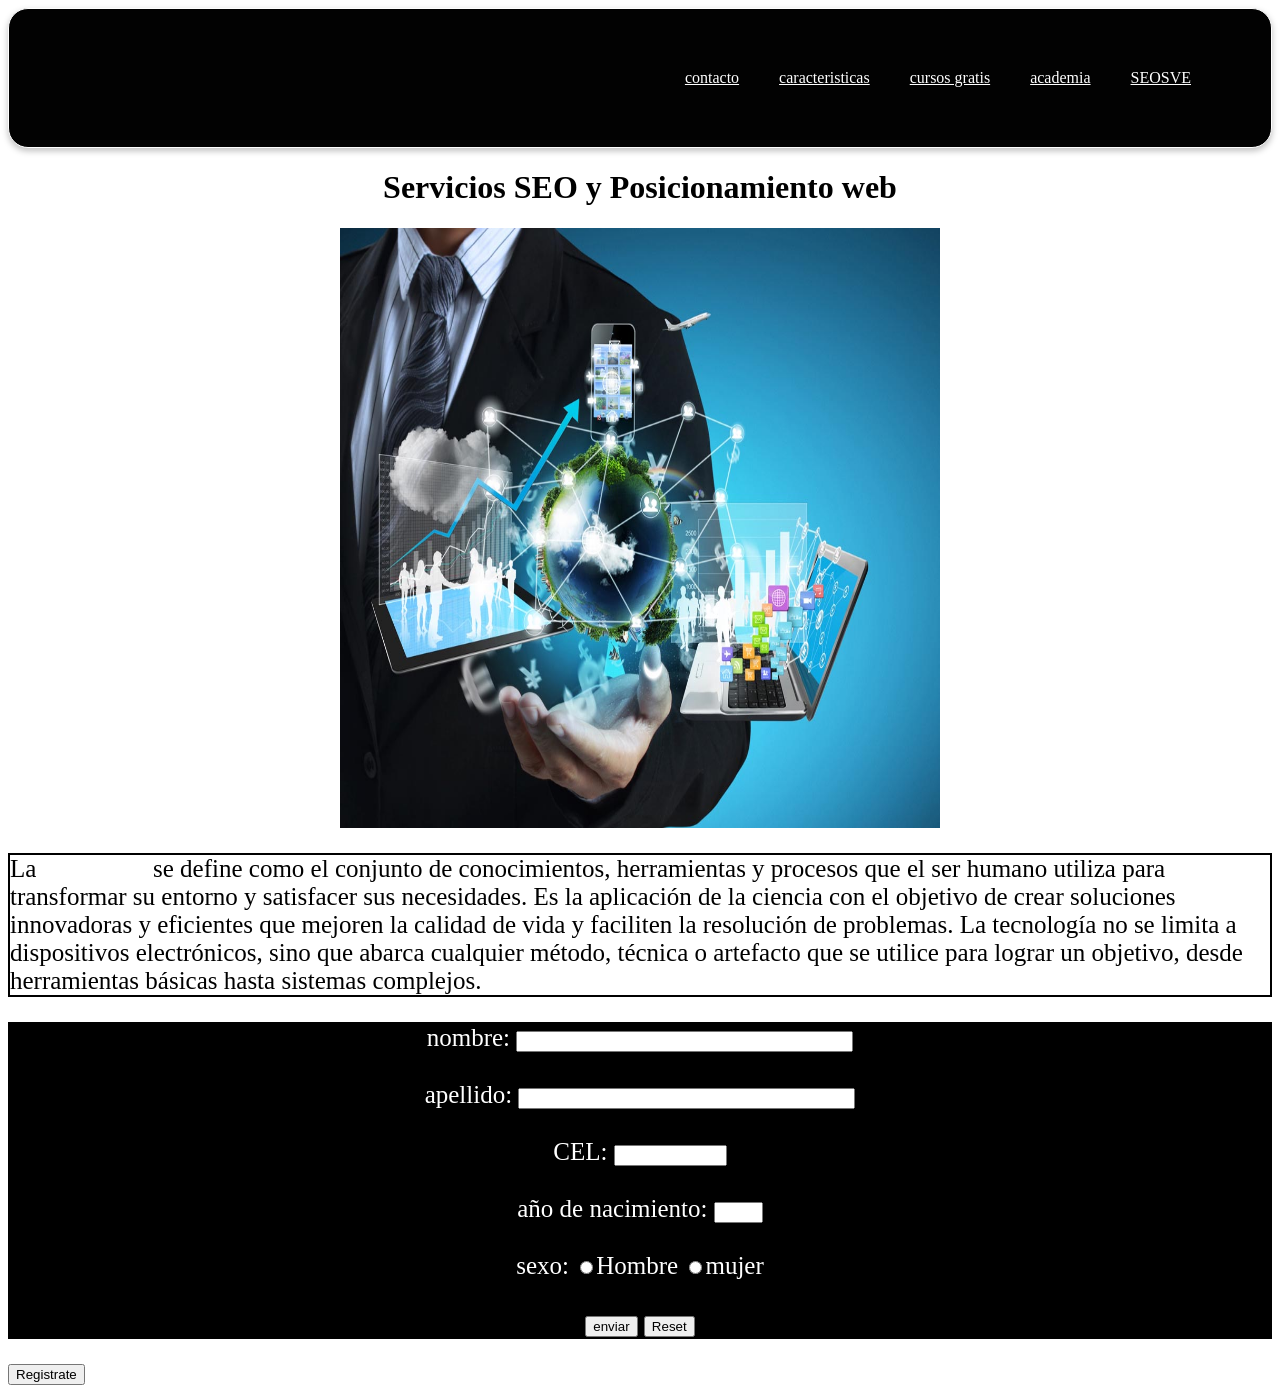
<file: mauren/examen/index.html>
<html>
	<head>
		<title>Servicios SEO y posicionamiento web</title>
		<link rel="stylesheet" href="./css/style.css">
	</head>

	<body>
	<div class="menu">
		<ul>
			<li><a href="">SEOSVE</a></li>
			<li><a href="">academia</a></li>
			<li><a href="">cursos gratis</a></li>
			<li><a href="">caracteristicas</a></li>
			<li><a href="">contacto</a></li>
		</ul>
		<div class="floatr"></div>
	</div>
		<h1>Servicios SEO y Posicionamiento web</h1>
<div>
		<img src="tec.jpg" width="600" height="600"/>		
</div>
	<p>
  La <a href="https://endupla.com/">tecnología</a> se define como el conjunto de conocimientos, herramientas y procesos que el ser humano utiliza para transformar su entorno y satisfacer sus necesidades. Es la aplicación de la ciencia con el objetivo de crear soluciones innovadoras y eficientes que mejoren la calidad de vida y faciliten la resolución de problemas. La tecnología no se limita a dispositivos electrónicos, sino que abarca cualquier método, técnica o artefacto que se utilice para lograr un objetivo, desde herramientas básicas hasta sistemas complejos. 
</p>
<form>
	<div>
	<p>nombre: <input type="text" name="LA TECNOLOGIA" SIZE="40"></p>
	<p>apellido: <input type="text" name="LA TECNOLOGIA" SIZE="40"></p>
	<p>CEL: <input type="text" name="LA TECNOLOGIA" SIZE="12"></p>
	<p>año de nacimiento: <input type="text" name="LA TECNOLOGIA" SIZE="4"</p>
	<p>sexo: <input type="radio" name="hm">Hombre
	         <input type="radio" name="hm">mujer
	</p>
	<p>
	<input type="submit" value="enviar">
	<input type="reset">
	</p>
	</div>
</form>
	
	<button name="button">Registrate</button>
	</body>



</html>
</file>
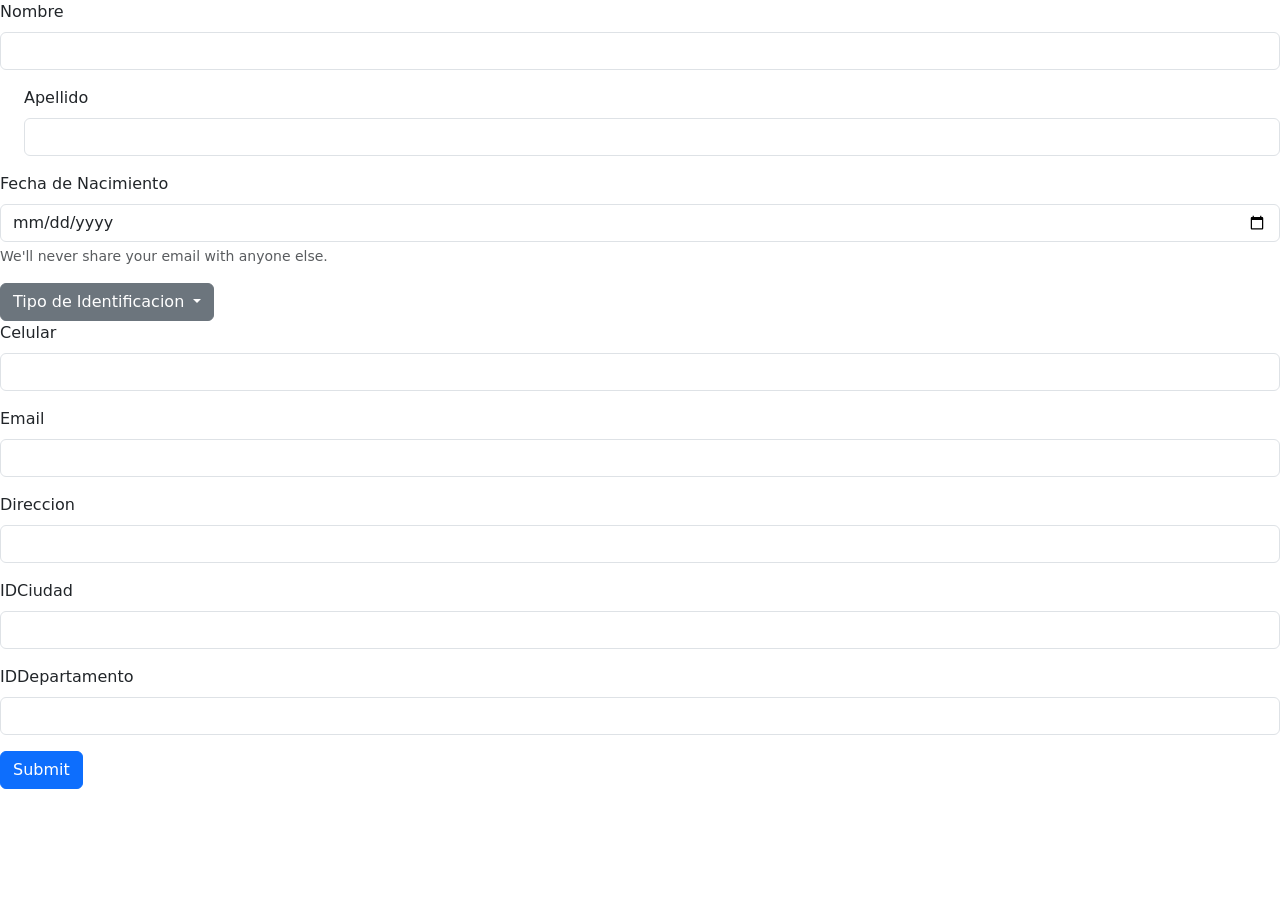
<file: Clientes.html>
<html>
    <head>
       <link href="https://cdn.jsdelivr.net/npm/bootstrap@5.3.7/dist/css/bootstrap.min.css" rel="stylesheet" integrity="sha384-LN+7fdVzj6u52u30Kp6M/trliBMCMKTyK833zpbD+pXdCLuTusPj697FH4R/5mcr" crossorigin="anonymous">
       <script src="https://cdn.jsdelivr.net/npm/bootstrap@5.3.7/dist/js/bootstrap.bundle.min.js" integrity="sha384-ndDqU0Gzau9qJ1lfW4pNLlhNTkCfHzAVBReH9diLvGRem5+R9g2FzA8ZGN954O5Q" crossorigin="anonymous"></script>

    </head>
    <body>
<form action="Mau.php" method="post">
  <div class="mb-3">
    <label for="exampleInputEmail1" class="form-label">Nombre</label>
    <input type="text" class="form-control" name="nombre" id="exampleInputEmail1" aria-describedby="emailHelp">
  </div>
  <div class="mb-3 form-check">
 <label for="exampleInputPassword1" class="form-label">Apellido</label>
    <input type="TEXT" class="form-control" id="exampleCheck1">
  </div>
  <div class="mb-3">
    <label for="exampleInputEmail1" class="form-label">Fecha de Nacimiento</label>
    <input type="Date" class="form-control" name= "fechadenacimiento" id="exampleInputEmail1" aria-describedby="emailHelp">
    <div id="emailHelp" name="nombre" class="form-text">We'll never share your email with anyone else.</div>
  </div>
  <div class="dropdown">
  <button class="btn btn-secondary dropdown-toggle" type="button" data-bs-toggle="dropdown" aria-expanded="false">
    Tipo de Identificacion
  </button>
  <ul class="dropdown-menu">
    <li><button class="dropdown-item" type="button">Tarjeta de Identidad</button></li>
    <li><button class="dropdown-item" type="button">Cedula de Ciudadania</button></li>
    <li><button class="dropdown-item" type="button">Cedula Extranjera</button></li>
  </ul>
</div>
<div class="mb-3">
    <label for="exampleInputEmail1" class="form-label">Celular</label>
    <input type="text" class="form-control" name="celular" id="exampleInputEmail1">
    </div>
    <div class="mb-3">
    <label for="exampleInputEmail1" name="nombre" class="form-label">Email</label>
    <input type="text" class="form-control" name="email" id="exampleInputEmail1">
    </div>
<div class="mb-3">
    <label for="exampleInputEmail1" class="form-label">Direccion</label>
    <input type="text" class="form-control" name="Direccion" id="exampleInputEmail1">
    </div>
    <div class="mb-3">
    <label for="exampleInputEmail1" class="form-label">IDCiudad</label>
    <input type="text" class="form-control"name="IDciudad" id="exampleInputEmail1">
    </div>
    <div class="mb-3">
    <label for="exampleInputEmail1" class="form-label">IDDepartamento</label>
    <input type="text" class="form-control" name="IDDepartamento" id="exampleInputEmail1">
    </div>
  <button type="submit" class="btn btn-primary">Submit</button>
</form>

    </body>
</html>
</file>
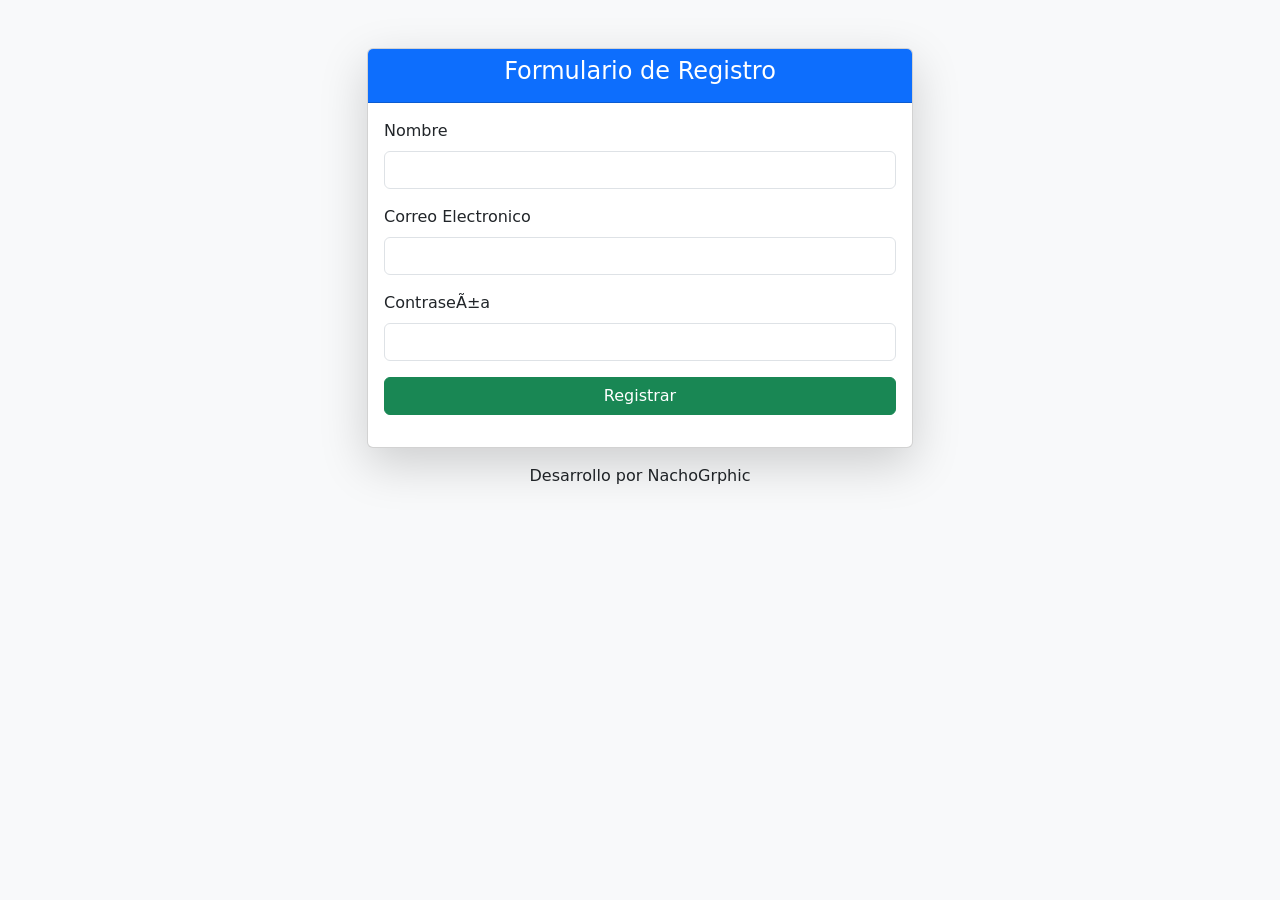
<file: Registro.html>
<html>
    <head>
        <title>Registro de Usuarios</title>
        <link href="https://cdn.jsdelivr.net/npm/bootstrap@5.3.7/dist/css/bootstrap.min.css" rel="stylesheet" integrity="sha384-LN+7fdVzj6u52u30Kp6M/trliBMCMKTyK833zpbD+pXdCLuTusPj697FH4R/5mcr" crossorigin="anonymous">
    </head>
<body class="bg-light">
     <div class="container mt-5">
        <div class="row justify-content-center">
            <div class="col-md-6">
                <div class="card shadow-lg">
                    <div class="card-header bg-primary text-white">
                        <h4 class="text-center">Formulario de Registro</h4>
                        </div> 
                        <div class="card-body"> 
                            <form action="registrar.php" method="POST">
                                <div class="mb-3">
                                    <label for="nombre" class="form-label">Nombre</label>
                                    <input type="text" name="nombre" class="form-control" required>
                                </div>
                                <div class="mb-3">
                                    <label for="email" class="form-label">Correo Electronico</label>
                                    <input type="email"  name="email" class="form-control" required>
                                </div>
                                    <div class="mb-3">
                                        <label for="contrasena" class="form-label">Contraseña</label>
                                        <input type="password"  name="contrasena" class="form-control" required>
                                    </div>
                                    <div class="d-grid">
                                        <button type="submit" class="btn btn-success">Registrar</button>
                                    </div>
                            </form>      
                        </div> 
                    </div>
                    <div class="text-center mt-3">
                        <smail>Desarrollo por NachoGrphic</smail>
                    </div>
            </div>
         </div>
    </div>
</body>
</html>
</file>
<file: mauren/examen/css/style.css>
body{background-color:#FFFFFF;}
			p{
				color: #black;
				font-family:Algerian;
				font-size:25px;
				border:2px solid #000000;
			}
h1{		
	color: black;
	text-align:center;
}
div{
text-align:center;
}
	div{color:#FFFFFF;
	} 
	
.menu{
	position:relative;
	border: 1px solid #FFFFFF;
	background: #020202 !important;
	padding: 60PX;
	-webkit-box-shadow: 0 3px 6px rgba(0,0,0,.25);
	-moz-box-shadow: 0 3px 6px rgba(0,0,0,.25);
	border-radius: 20px;
	-moz-border-radius : 10px;
	background : -webkit-gradient(linear,left top, left bottom, from(rgb(240,240,240)),
	to(rgb(204,204,204)));
	background : -moz-gradient
	(linear, left top, left bottom,
	from(rgb(240,240,240)), to(rgb(204,204,204)));
	height: 18px
   }
   
a {color:#FFFFFF;}
	
ul {
	margin: 0;
	padding: 0;
	z-index: 300;
	position: right;
	text-align: right;
}
ul li {
	list-style: none;
	float: right;
	
	text-align: center;
}

ul li a {
	padding: 0 20px;
}
.float {
	position:absolute;
	top: 10px;
	z-index: 50;
	width: 70px;
	height: 30px;
	border-radius : 8px;
	-moz-border-radius : 8px;
	-webkit-border-radius : 8px;
	background : rgba(0,0,0,.20);
	-webkit-transition: all ,4s ease-im-out;
-moz-transition: all ,4s ease-in-out;
}

 form  {background-color:#000000;}
</file>
